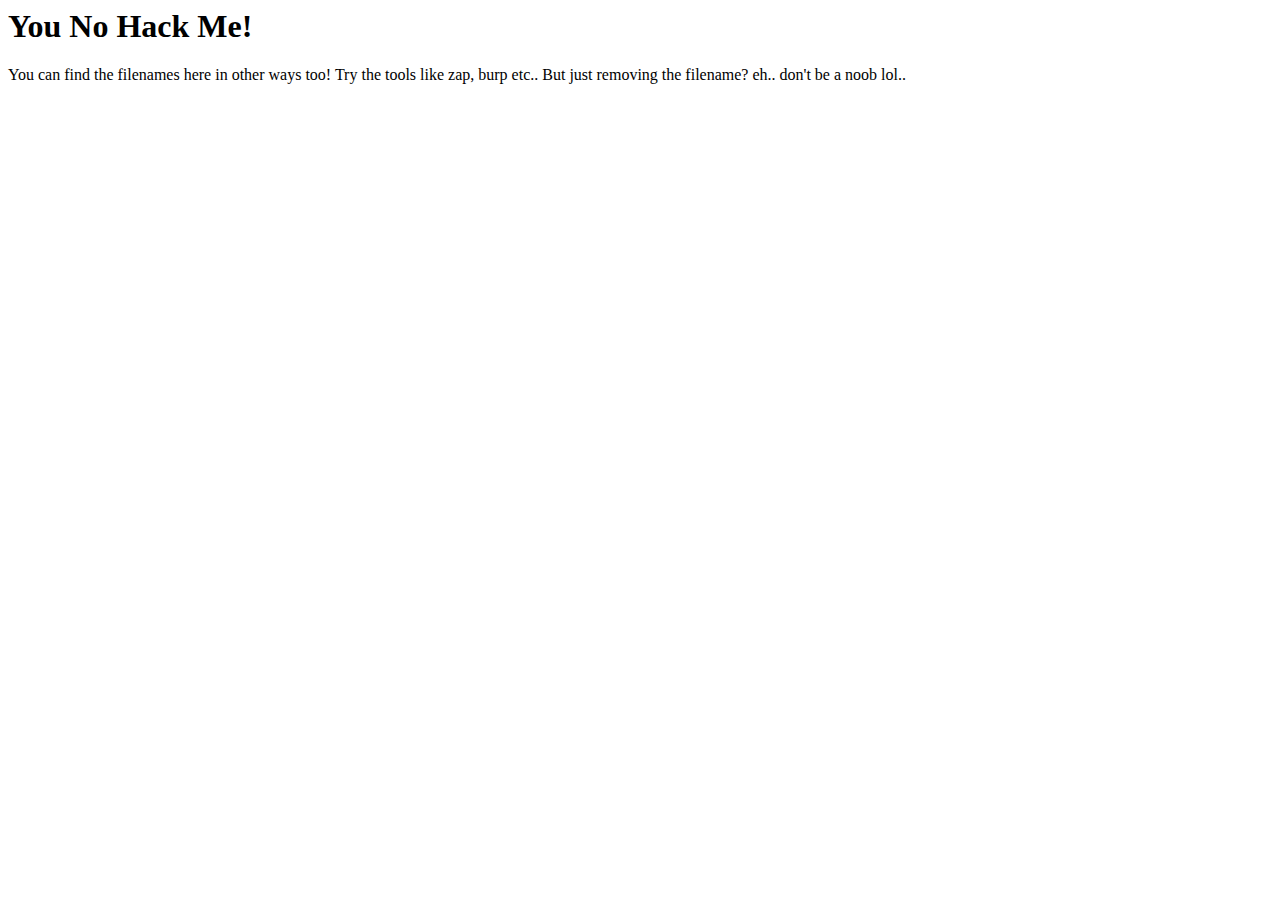
<file: pastes/index.html>
<html>
<head>
<title>LULZ</title>
<body>
<h1>You No Hack Me!</h1>
<p>You can find the filenames here in other ways too! Try the tools like zap, burp etc.. But just removing the filename? eh.. don't be a noob lol..
</body>
</head>
</html>
</file>
